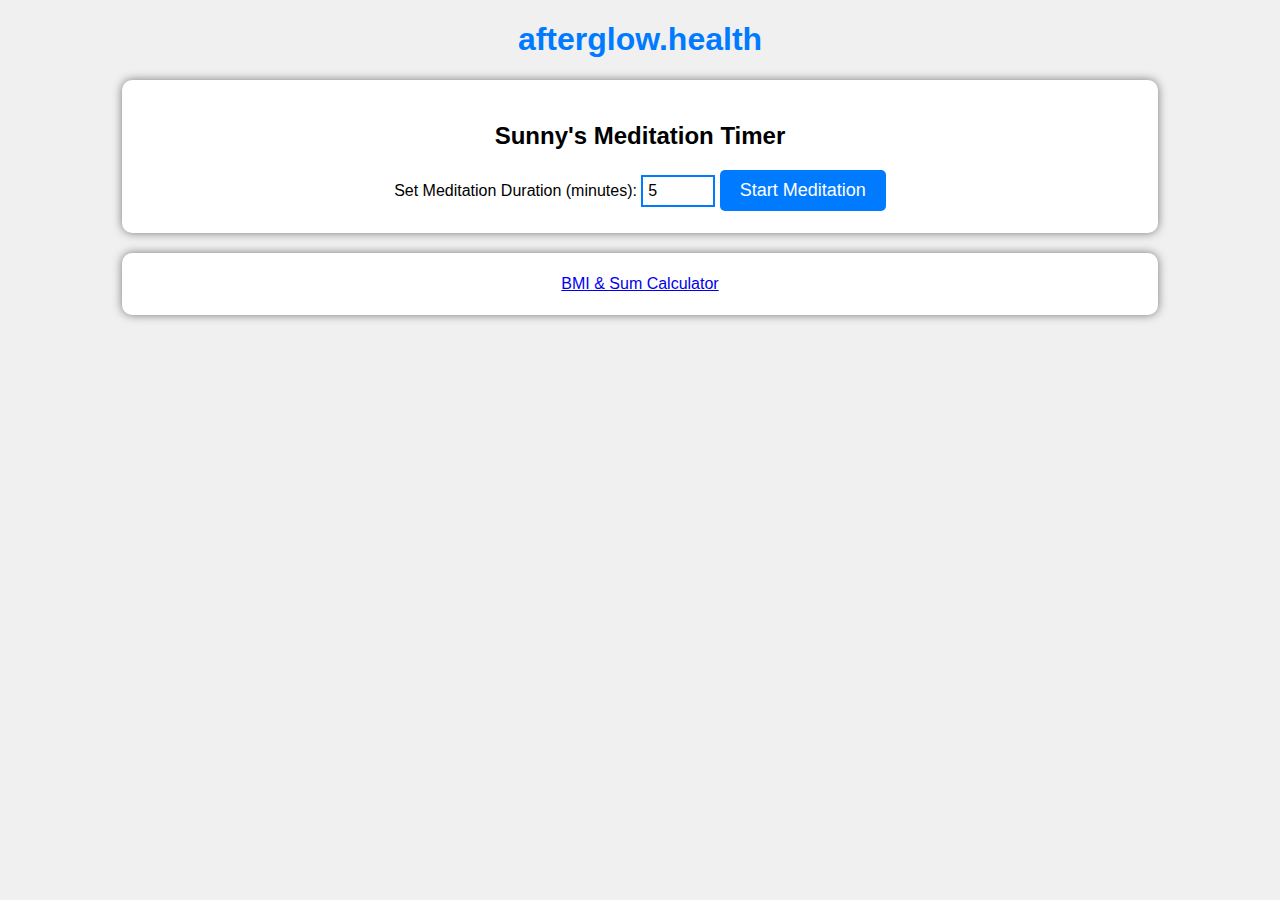
<file: index.html>
<!DOCTYPE html>
<html lang="en">

<head>
    <meta charset="UTF-8">
    <meta name="viewport" content="width=device-width, initial-scale=1.0">
    <title>afterglow.health</title>
    <link rel="stylesheet" href="styles.css">
</head>

<body>
    <h1>afterglow.health</h1>

    <!-- Meditation Timer -->
    <div class="section" id="meditationSection">
        <h2>Sunny's Meditation Timer</h2>
        <label for="duration">Set Meditation Duration (minutes):</label>
        <input type="number" id="duration" min="1" value="5">
        <button id="startMeditation">Start Meditation</button>
        <div id="timer" style="display:none;">
            <h3>Remaining Time:</h3>
            <span id="timeDisplay">5:00</span>
        </div>
    </div>

    <!-- Link to BMI Calculator -->
    <div class="section">
        <a href="bmiCalculator.html">BMI & Sum Calculator</a>
    </div>

    <script src="meditationTimer.js" type="text/javascript"></script>
</body>

</html>
</file>
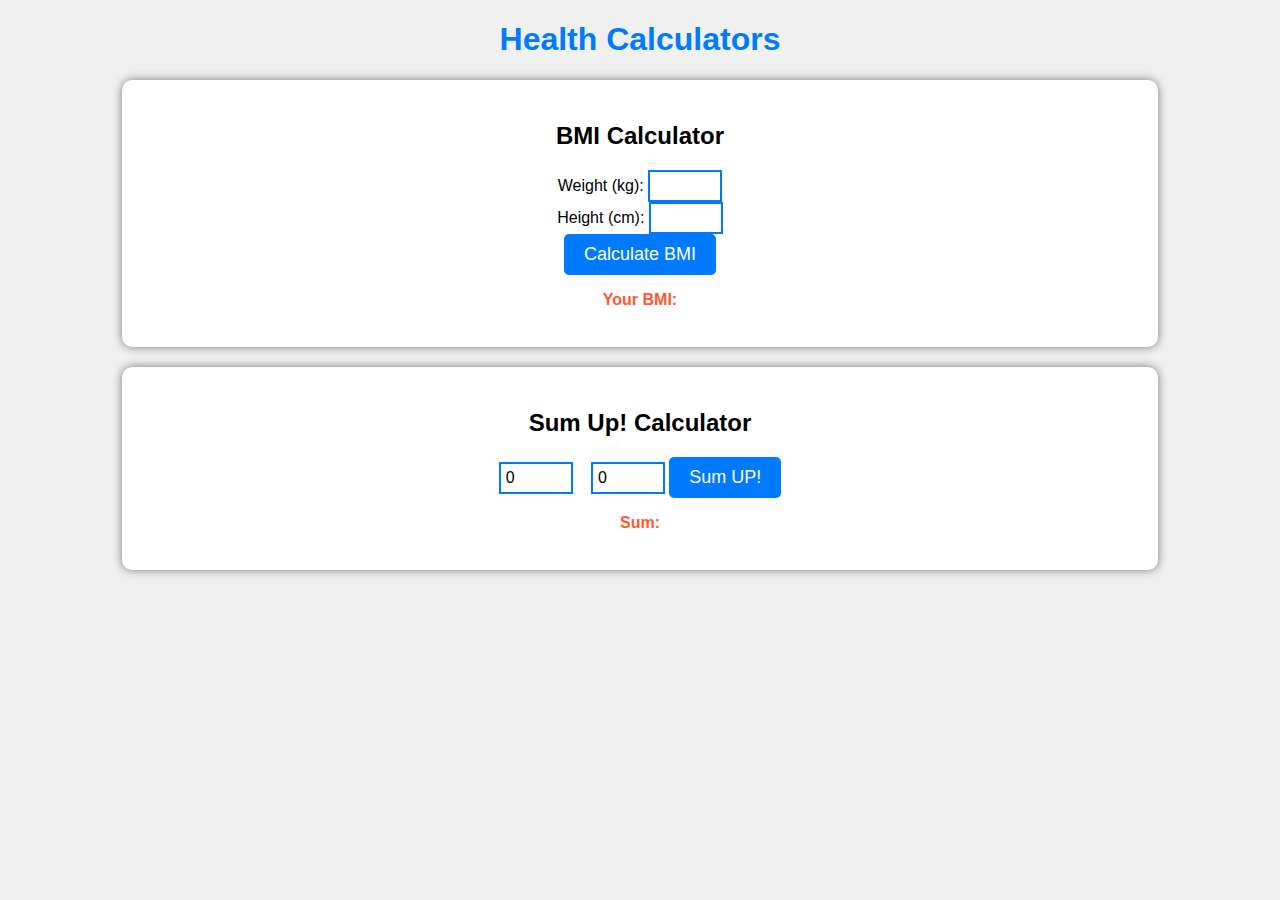
<file: bmiCalculator.html>
<!DOCTYPE html>
<html lang="en">
<head>
    <meta charset="UTF-8">
    <meta name="viewport" content="width=device-width, initial-scale=1.0">
    <title>Health Calculators</title>
    <link rel="stylesheet" href="styles.css">
</head>
<body>
    <h1>Health Calculators</h1>

    <!-- BMI Calculator -->
    <div class="section" id="bmiSection">
        <h2>BMI Calculator</h2>
        <label for="weight">Weight (kg):</label>
        <input type="number" id="weight" min="1" required>
        <br>
        <label for="height">Height (cm):</label>
        <input type="number" id="height" min="1" required>
        <br>
        <button id="calculateBMI">Calculate BMI</button>
        <br>
        <p id="bmiValue">Your BMI: <span></span></p> <!-- Display BMI result -->
    </div>

    <!-- Sum Calculator -->
    <div class="section" id="sumSection">
        <h2>Sum Up! Calculator</h2>
        <input type="number" id="numberone" value="0">
        <p style="display: inline; color:snow;"> + </p>
        <input type="number" id="numbertwo" value="0">
        <button id="sumbtn">Sum UP!</button>
        <p id="sumValue">Sum: <span></span></p> <!-- Display Sum result -->
    </div>

    <script src="bmiCalculator.js" type="text/javascript"></script>
</body>
</html>
</file>
<file: styles.css>
body {
    font-family: Arial, sans-serif;
    text-align: center;
    margin: 20px;
    background-color: #f0f0f0;
    /* Light background to enhance visibility of animations */
}

h1 {
    color: #007BFF;
    animation: pulseColor 2s infinite;
}

.section {
    border: 2px solid transparent;
    border-radius: 10px;
    padding: 20px;
    margin: 20px auto;
    width: 80%;
    box-shadow: 0 0 10px rgba(0, 0, 0, 0.5);
    /* subtle shadow for depth */
    background-color: white;
    /* White background for readability */
    position: relative;
    overflow: hidden;
    animation: borderGlow 2s infinite alternate;
}

.label {
    font-size: 18px;
    margin-right: 10px;
}

input[type="number"],
input[type="text"] {
    width: 60px;
    font-size: 16px;
    border: 2px solid #007BFF;
    padding: 5px;
    transition: transform 0.3s ease-in-out;
}

input[type="number"]:focus,
input[type="text"]:focus {
    transform: scale(1.1);
}

button {
    font-size: 18px;
    background-color: #007BFF;
    color: white;
    padding: 10px 20px;
    border: none;
    cursor: pointer;
    transition: background-color 0.3s ease-in-out;
    border-radius: 5px;
}

button:hover {
    background-color: #0056b3;
    /* Darker shade on hover */
}

#timer,
#bmiResult,
#sumResult {
    margin-top: 20px;
    font-size: 24px;
}

#timeDisplay,
#bmiValue,
#sumValue {
    font-weight: bold;
    color: #FF5733;
    animation: textColorChange 3s infinite;
}

/* Animations */
@keyframes pulseColor {
    0% {
        color: #007BFF;
    }

    50% {
        color: #00FF00;
    }

    100% {
        color: #007BFF;
    }
}

@keyframes borderGlow {
    0% {
        border-color: red;
    }

    33% {
        border-color: blue;
    }

    66% {
        border-color: green;
    }

    100% {
        border-color: red;
    }
}

@keyframes textColorChange {
    0% {
        color: #FF5733;
    }

    50% {
        color: #007BFF;
    }

    100% {
        color: #FF5733;
    }
}
</file>
